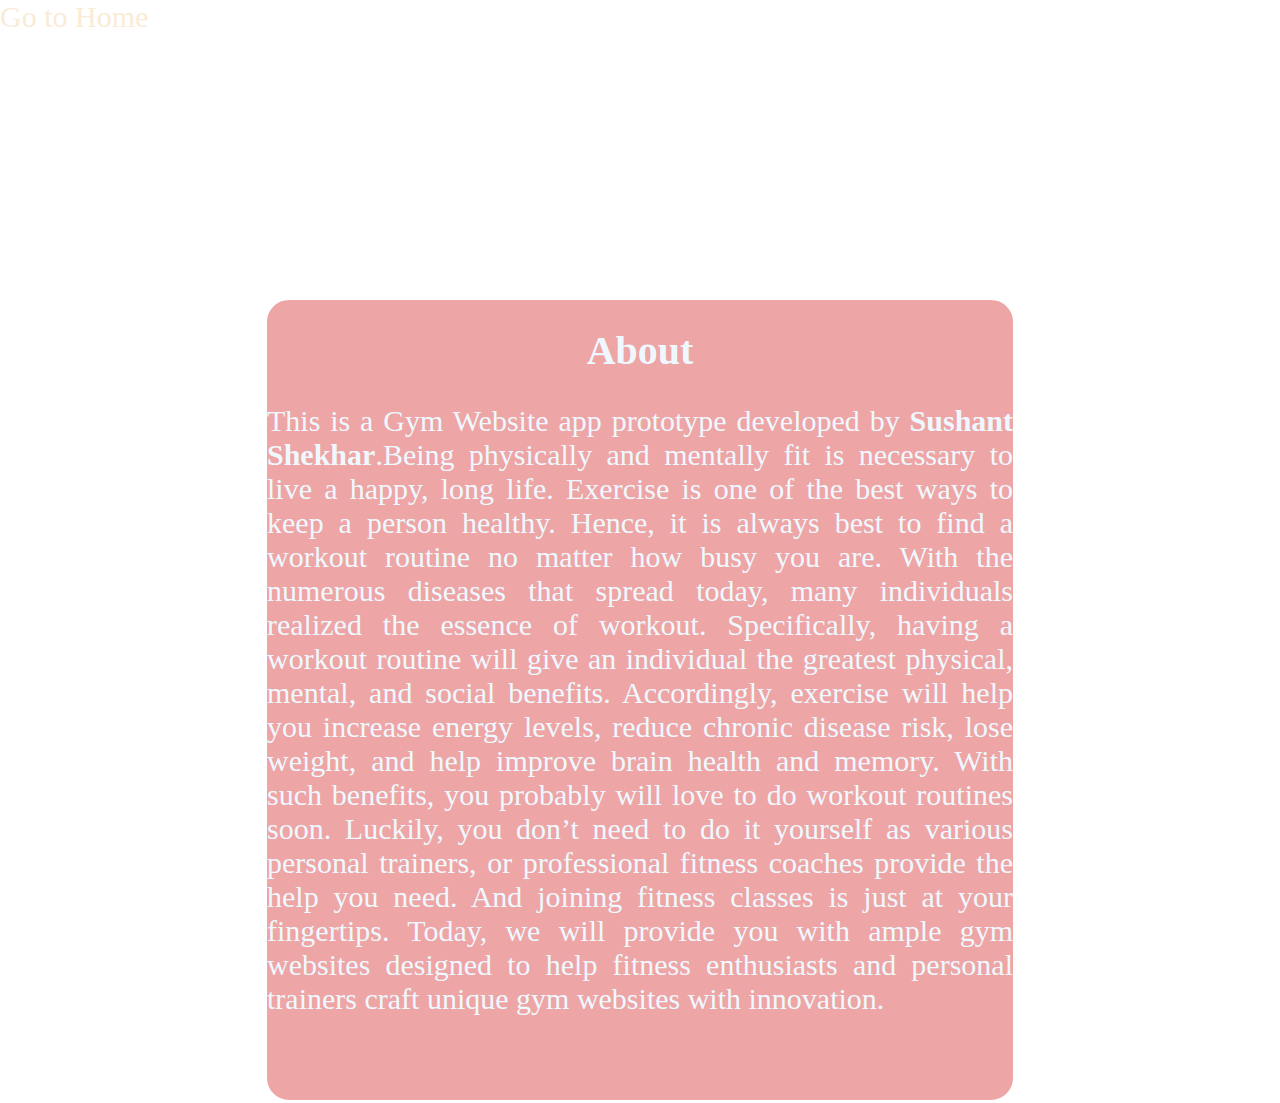
<file: HTML/about.html>
<!DOCTYPE html>
<html lang="en">
<head>
    <meta charset="UTF-8">
    <meta http-equiv="X-UA-Compatible" content="IE=edge">
    <meta name="viewport" content="width=device-width, initial-scale=1.0">
    <title>About</title>
</head>
<style>
body{
    margin: 0px;
    padding: 0px;
    background: url(https://wallpaperaccess.com/full/6375161.jpg);
    background-repeat: no-repeat;
    background-size: cover;
}
div.box1{
    background-color: rgba(219, 76, 76, 0.5);
    width: 746px;
    height: 800px;
    margin: auto;
    margin-top: 263px;
    border: 3px solid white;
    border-radius: 25px;
    text-align: center;
    font-size: 20px;
    color: aliceblue;
}
a{
    color:antiquewhite;
    text-decoration: none;
    font-size: 30px;

}
div.last{
    margin-bottom: 25px;
}
p{
    font-size: 30px;
    text-align: justify;
}


</style>
<body>
    
    <div class="last">
        <a href="index.html">Go to Home</a>
            </div>
            
    <div class="box1">
        <h1>About</h1>
        <p>This is a Gym Website app prototype developed by<b> Sushant Shekhar</b>.Being physically and mentally fit is necessary to live a happy, long life. Exercise is one of the best ways to keep a person healthy. Hence, it is always best to find a workout routine no matter how busy you are. With the numerous diseases that spread today, many individuals realized the essence of workout. Specifically, having a workout routine will give an individual the greatest physical, mental, and social benefits. Accordingly, exercise will help you increase energy levels, reduce chronic disease risk, lose weight, and help improve brain health and memory. With such benefits, you probably will love to do workout routines soon. Luckily, you don’t need to do it yourself as various personal trainers, or professional fitness coaches provide the help you need. And joining fitness classes is just at your fingertips. Today, we will provide you with ample gym websites designed to help fitness enthusiasts and personal trainers craft unique gym websites with innovation.</p>
      
    </div>

</body>
</html>
</file>
